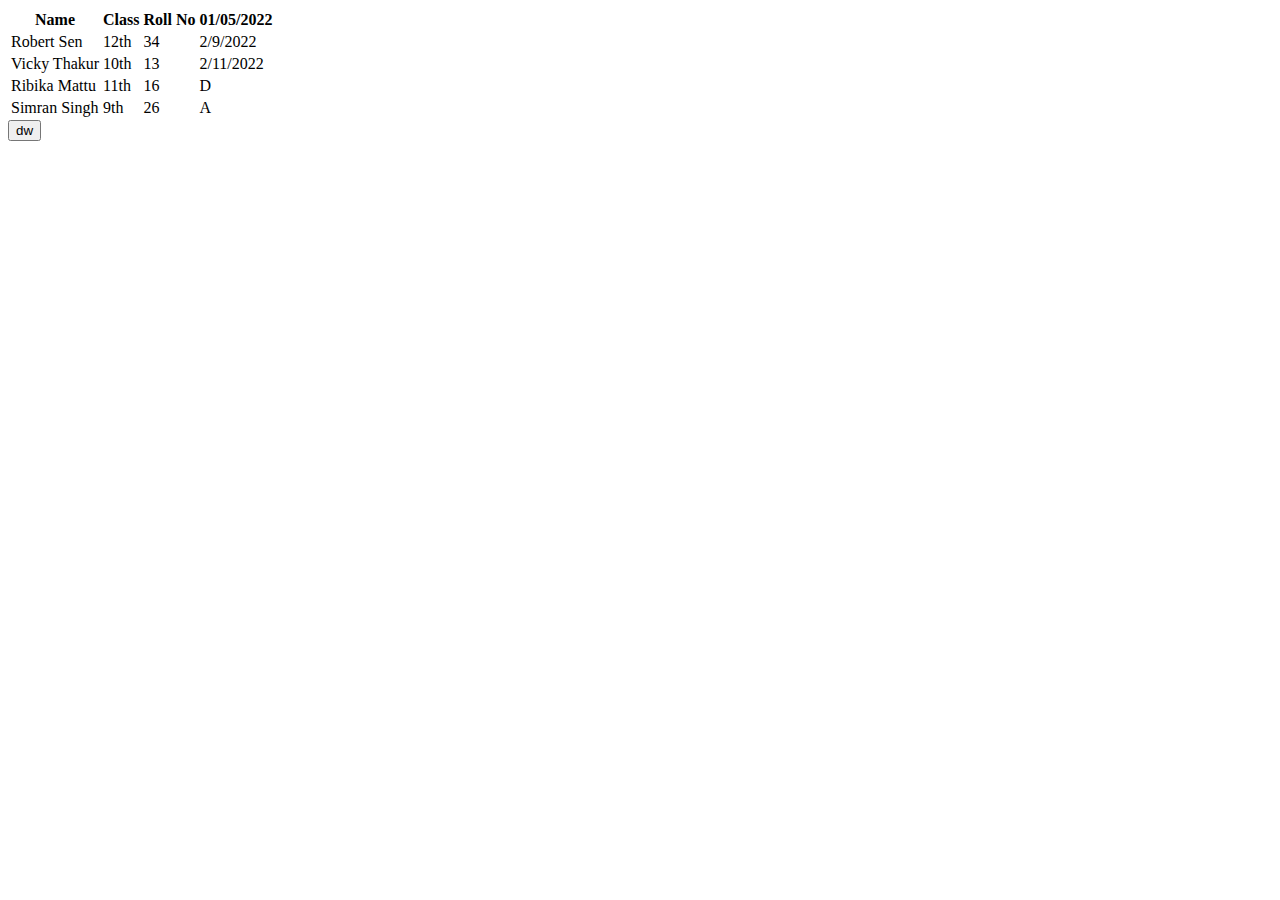
<file: example.html>
<!DOCTYPE html>
<html lang="en">

<head>
  <meta charset="UTF-8">
  <meta http-equiv="X-UA-Compatible" content="IE=edge">
  <meta name="viewport" content="width=device-width, initial-scale=1.0">
  <title>Document</title>
</head>

<body>
  <table>
    <tr>
      <th>Name</th>
      <th>Class</th>
      <th>Roll No</th>
      <th>01/05/2022</th>
    </tr>
    <tr>
      <td>Robert Sen</td>
      <td>12th</td>
      <td>34</td>
      <td>2/9/2022</td>
    </tr>
    <tr>
      <td>Vicky Thakur</td>
      <td>10th</td>
      <td>13</td>
      <td>2/11/2022</td>
    </tr>
    <tr>
      <td>Ribika Mattu</td>
      <td>11th</td>
      <td>16</td>
      <td>D</td>
    </tr>
    <tr>
      <td>Simran Singh</td>
      <td>9th</td>
      <td>26</td>
      <td>A</td>
    </tr>
  </table>
  <button id="download-button" >dw</button>
</body>
<script>

function htmlToCSV(html, filename) {
    var data = [];
    var rows = document.querySelectorAll("table tr");

    for (var i = 0; i < rows.length; i++) {
      var row = [], cols = rows[i].querySelectorAll("td, th");

      for (var j = 0; j < cols.length; j++) {
        row.push(cols[j].innerText);
      }

      data.push(row.join(","));
    }

    downloadCSVFile(data.join("\n"), filename);
  }
  
  </script>
<script>
function downloadCSVFile(csv, filename) {
    var csv_file, download_link;

    csv_file = new Blob([csv], { type: "text/csv" });

    download_link = document.createElement("a");

    download_link.download = filename;

    download_link.href = window.URL.createObjectURL(csv_file);

    download_link.style.display = "none";

    document.body.appendChild(download_link);

    download_link.click();
  }
  
  </script>
<script>
document.getElementById("download-button").addEventListener("click", function () {
    var html = document.querySelector("table").outerHTML;
    htmlToCSV(html, "students.csv");
  });
  </script>

</html>
</file>
